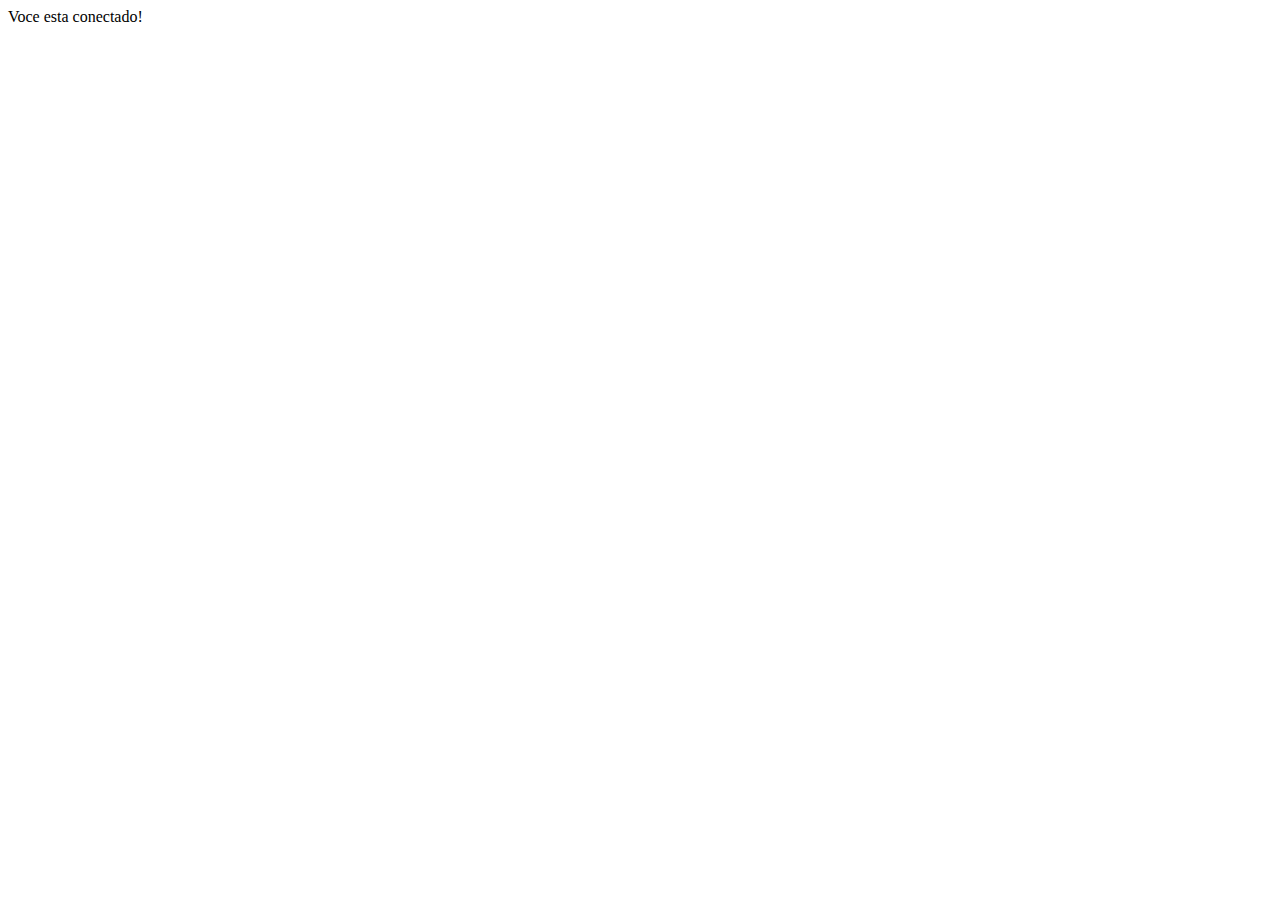
<file: app/app.html>
<!DOCTYPE html>
<html lang="en">
<head>
    <meta charset="UTF-8">
    <meta name="viewport" content="width=device-width, initial-scale=1.0">
    <title>App</title>
</head>
<body>
    Voce esta conectado!
</body>
</html>
</file>
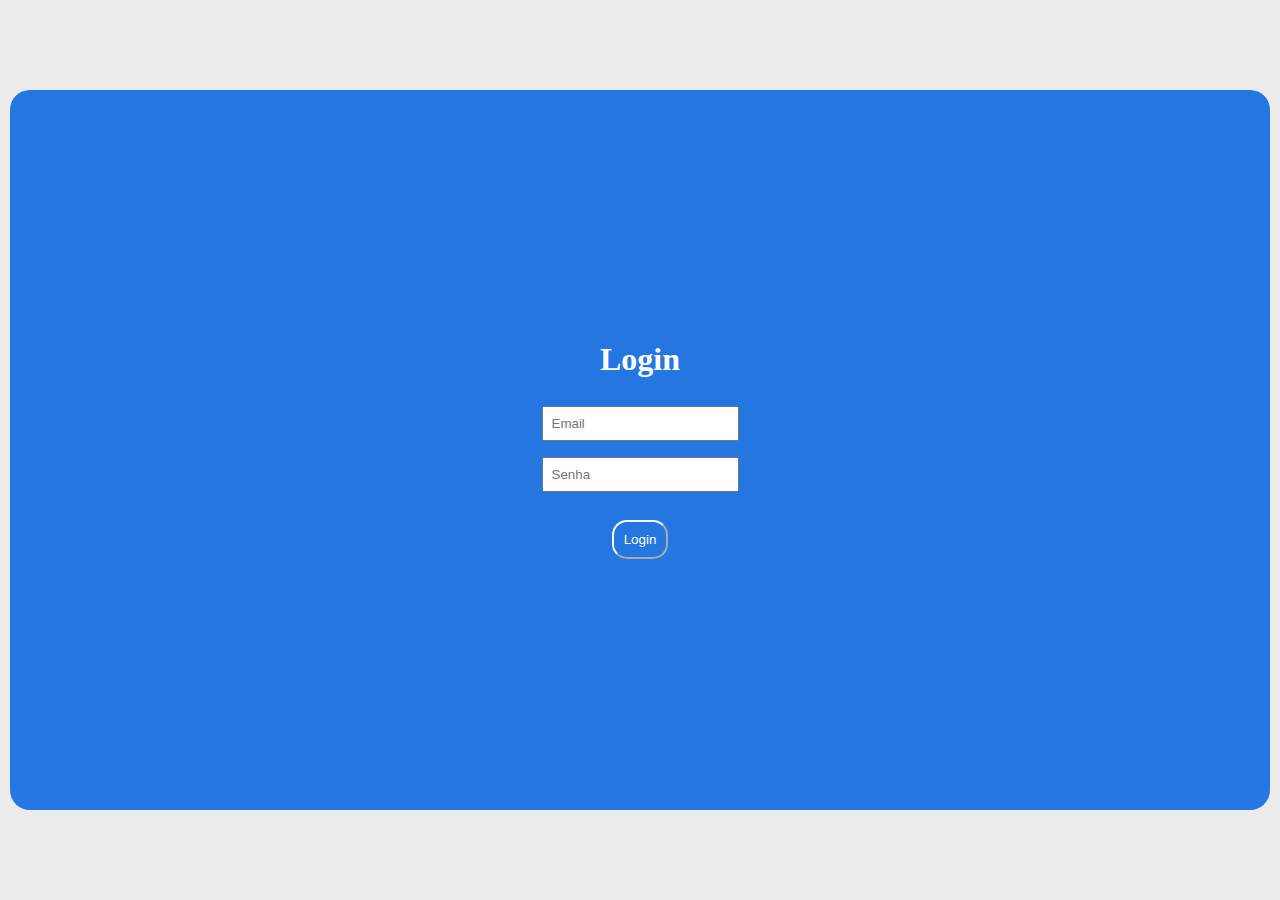
<file: login/login.html>
<!DOCTYPE html>
<html lang="en">
<head>
    <meta charset="UTF-8">
    <meta name="viewport" content="width=device-width, initial-scale=1.0">
    <link rel="stylesheet" href="/style.css">
    <title>Login</title>
</head>
<body>
    <div class="login">
    <form action="/app/app.html">
        <h1>Login</h1>
        <input type="email" placeholder="Email" required>
        <input type="password" placeholder="Senha" required>
        <button type="submit" class="buttonsubmitcadastro">Login</button>
    </form>
</div>
</body>
</html>
</file>
<file: style.css>
*{ 
    box-sizing: border-box;
    padding: 0px;
    margin: 0px;
}

body {
    display: flex;
    justify-content: center;
    align-items: center;
    background-color: rgb(235, 235, 235);
    width: 100vw;
    height: 100vh;
}

.login, .cadastro {
    width: 80vw;
    height: 80vh;
    margin-left: 10px;
    margin-right: 10px;
    display: flex;
    justify-content: center;
    align-items: center;
    flex-direction: column;
}

.login {
    flex: 1;
    color: white;
    background-color: rgb(36, 118, 224);
    border-radius: 20px;
}

.cadastro {
    flex: 2;
    color: white;
    background-color: white;
    border-radius: 20px;
}

h1, p {
    margin-bottom: 20px;
    cursor:default;
}

button {
    margin-top: 20px;
}

.buttonsubmitcadastro {
    background-color: rgb(36, 118, 224);
    color: white;
    padding: 10px;
    border-radius: 15px;
    border-color: white;
}

.buttonlogin {
    background-color: rgb(36, 118, 224);
    color: white;
    padding: 10px;
    border-radius: 15px;
    border-color: white;
}

.buttonlogin:hover, .buttonsubmitcadastro:hover {
    cursor: pointer;
}

.cadastro h1 {
    color: rgb(36, 118, 224);
}

input {
    margin: 8px;
    padding: 8px;
}

form {
    display: flex;
    flex-direction: column;
    justify-content: center;
    align-items: center;
}
</file>
